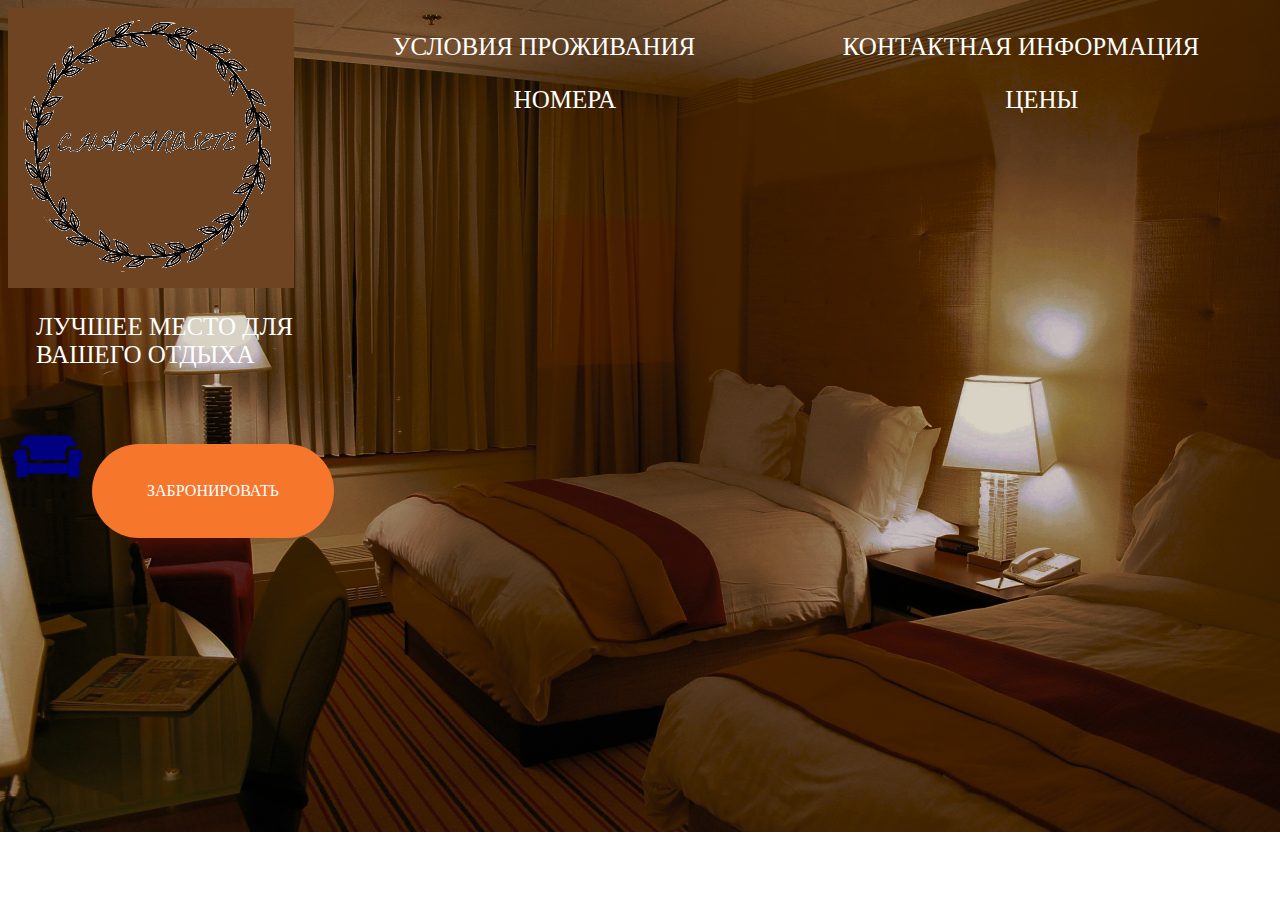
<file: index.html>
<!DOCTYPE html>
<html lang="en">

<head>
    <meta charset="UTF-8">
    <meta http-equiv="X-UA-Compatible" content="IE=edge">
    <meta name="viewport" content="width=device-width, initial-scale=1.0">
    <link rel="stylesheet" href="./style.css">
    <title>Главная</title>
</head>

<body>


    <span class="head">
        <div class="header">
            <div class="logo"><img src="./img/logo-min.png" alt="logo"></div>
        </div>
        <div class="menu-main">
            <ul class="menu">
                <li class="menu-item"><a href="./usl_proj.html">УСЛОВИЯ ПРОЖИВАНИЯ </a> </li>

                <li class="menu-item"><a href="#"> КОНТАКТНАЯ ИНФОРМАЦИЯ</a> </li>
            </ul>

            <ul class="menu">
                <li class="menu-item"><a href="#">НОМЕРА</a> </li>
                <li class="menu-item"><a href="#"> ЦЕНЫ</a></li>
            </ul>
        </div>
    </span>

    <div class="main-text">
        <p class="menu-main">
            ЛУЧШЕЕ МЕСТО ДЛЯ <br> ВАШЕГО ОТДЫХА
        </p>
    </div>



    <div class="but">
        
        <img src="./img/icon.svg" alt="" height="80px" width="80px" class="icon">
        <button class="button">
            ЗАБРОНИРОВАТЬ
        </button>
    </div>


</body>

</html>
</file>
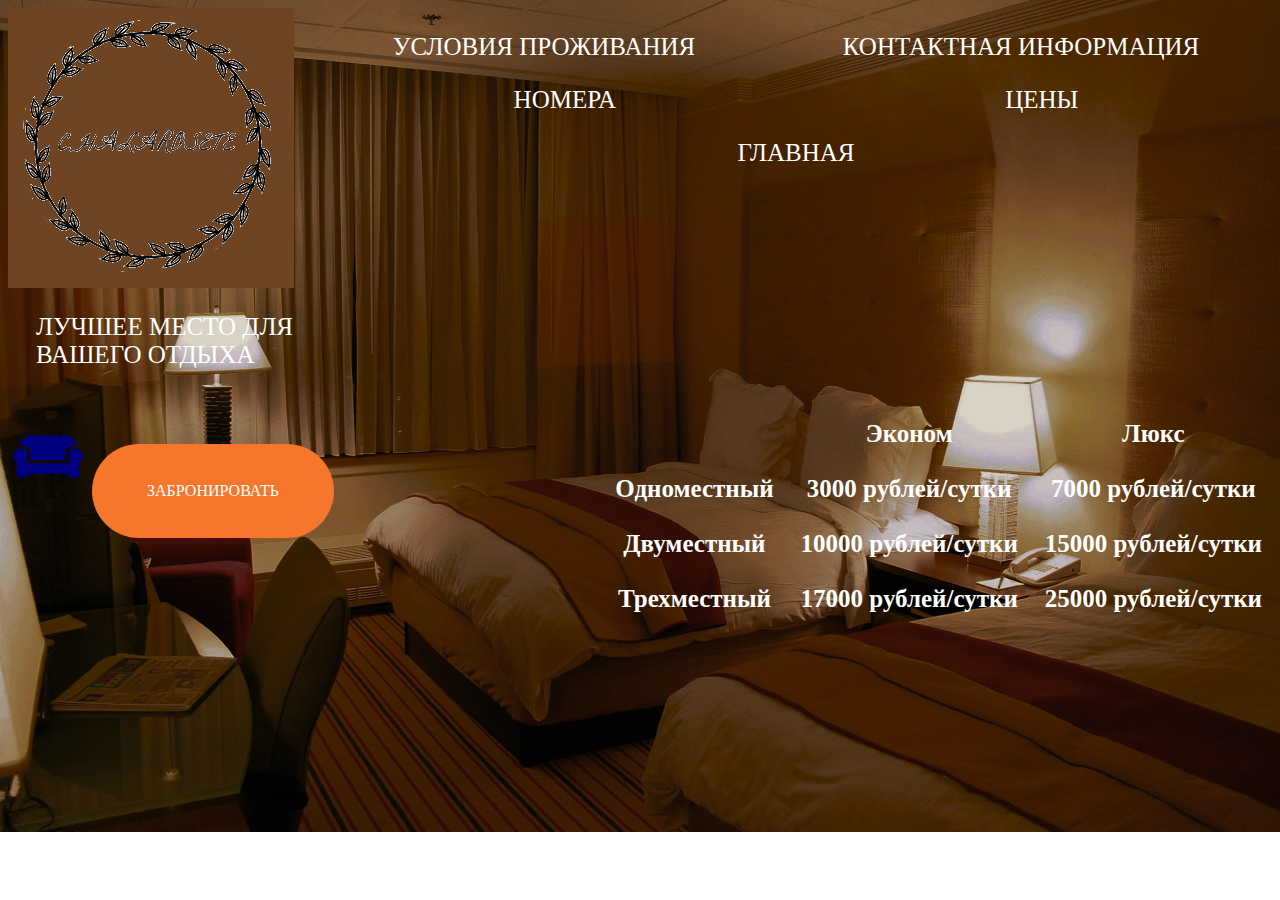
<file: ceni.html>
<!DOCTYPE html>
<html lang="en">

<head>
    <meta charset="UTF-8">
    <meta http-equiv="X-UA-Compatible" content="IE=edge">
    <meta name="viewport" content="width=device-width, initial-scale=1.0">
    <link rel="stylesheet" href="./style.css">
    <title>Главная</title>
</head>

<body>


    <span class="head">
        <div class="header">
            <div class="logo"><img src="./img/logo-min.png" alt="logo"></div>
        </div>
        <div class="menu-main">
            <ul class="menu">
                <li class="menu-item"><a href="./usl_proj.html">УСЛОВИЯ ПРОЖИВАНИЯ </a> </li>

                <li class="menu-item"><a href="./kontact.html"> КОНТАКТНАЯ ИНФОРМАЦИЯ</a> </li>
            </ul>

            <ul class="menu">
                <li class="menu-item"><a href="./room.html">НОМЕРА</a> </li>
                <li class="menu-item"><a href="./ceni.html"> ЦЕНЫ</a></li>
            </ul>
            <ul class="menu">
                <li class="menu-item"><a href="./index.html">ГЛАВНАЯ</a></li>
            </ul>
        </div>
    </span>

    <div class="main-text">
        <p class="menu-main">
            ЛУЧШЕЕ МЕСТО ДЛЯ <br> ВАШЕГО ОТДЫХА
        </p>
    </div>

<div>
    <table align="right" cellspacing = "25px" class="table">
        <tr>
            <th></th>
            <th>Эконом</th>
            <th>Люкс</th>
        </tr> 
        <tr>
            <th>Одноместный</th> 
            <th>3000 рублей/сутки</th>
            <th>7000 рублей/сутки</th>
        </tr>
        <tr>
            <th>Двуместный</th>
            <th>10000 рублей/сутки</th>
            <th>15000 рублей/сутки</th>
        </tr>
        <tr>
            <th>Трехместный</th>
            <th>17000 рублей/сутки</th>
            <th>25000 рублей/сутки</th>
        </tr>
</table>
</div>



    <div class="but">
        
        <img src="./img/icon.svg" alt="" height="80px" width="80px" class="icon">
        <button class="button">
            ЗАБРОНИРОВАТЬ
        </button>
    </div>


</body>

</html>
</file>
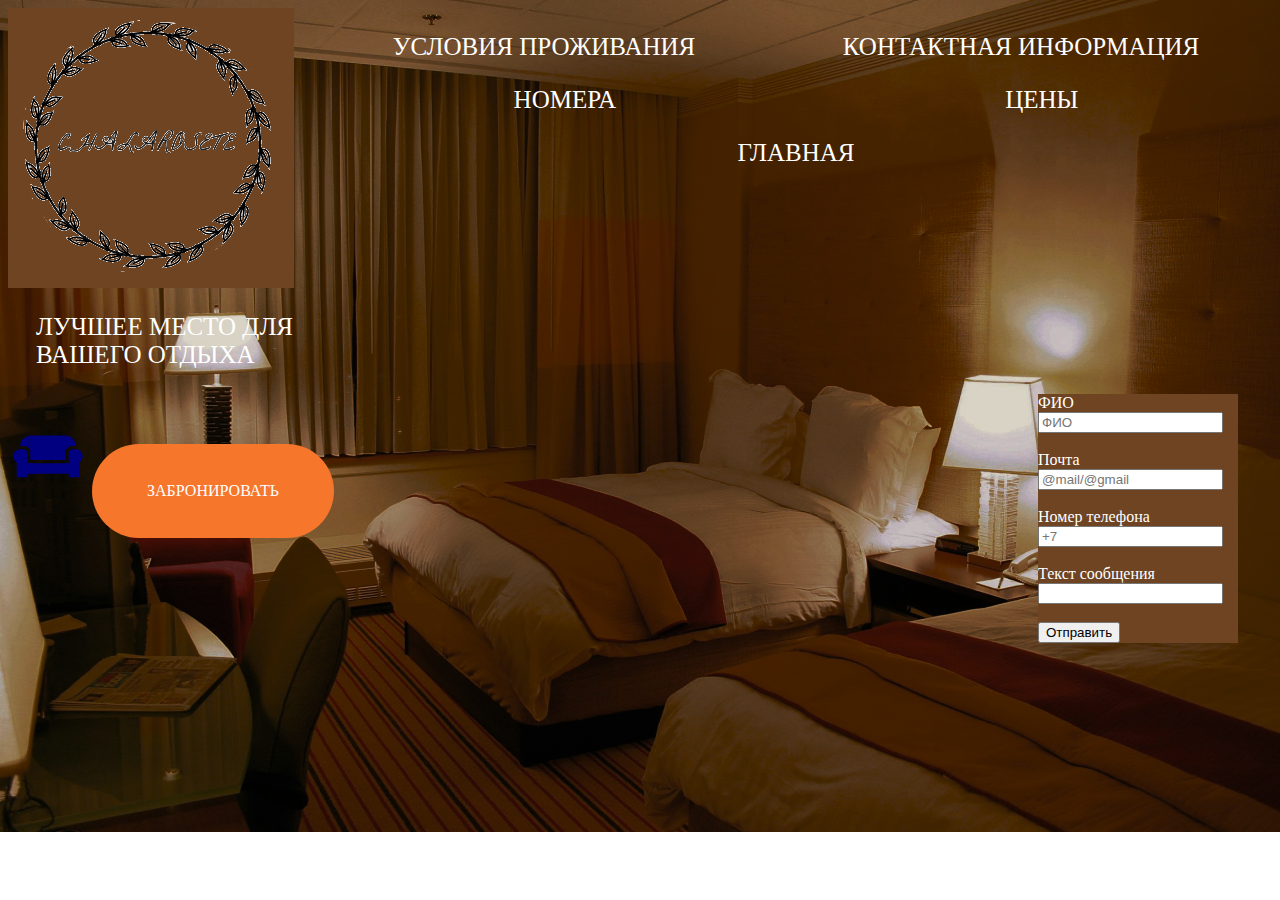
<file: kontact.html>
<!DOCTYPE html>
<html lang="en">

<head>
    <meta charset="UTF-8">
    <meta http-equiv="X-UA-Compatible" content="IE=edge">
    <meta name="viewport" content="width=device-width, initial-scale=1.0">
    <link rel="stylesheet" href="./style.css">
    <title>Главная</title>
</head>

<body>


    <span class="head">
        <div class="header">
            <div class="logo"><img src="./img/logo-min.png" alt="logo"></div>
        </div>
        <div class="menu-main">
            <ul class="menu">
                <li class="menu-item"><a href="./usl_proj.html">УСЛОВИЯ ПРОЖИВАНИЯ </a> </li>

                <li class="menu-item"><a href="./kontact.html"> КОНТАКТНАЯ ИНФОРМАЦИЯ</a> </li>
            </ul>

            <ul class="menu">
                <li class="menu-item"><a href="./room.html">НОМЕРА</a> </li>
                <li class="menu-item"><a href="./ceni.html"> ЦЕНЫ</a></li>
            </ul>
            <ul class="menu">
                <li class="menu-item"><a href="./index.html">ГЛАВНАЯ</a></li>
            </ul>
        </div>

    </span>

    <div class="main-text">
        <p class="menu-main">
            ЛУЧШЕЕ МЕСТО ДЛЯ <br> ВАШЕГО ОТДЫХА
        </p>
    </div>
<div class="center">
    <div class="but">
        
        <img src="./img/icon.svg" alt="" height="80px" width="80px" class="icon">
        <button class="button">
            ЗАБРОНИРОВАТЬ
        </button>
    </div>
    <div class="brin">
        <form action="" class="bron">
            <label for="SNM">
                ФИО<br>
                <input type="text" placeholder="ФИО">
            </label>
            <br><br>
            <label for="email">
                Почта<br>
                <input type="text" placeholder="@mail/@gmail">
            </label>
            <br><br>
            <label for="number">
                Номер телефона
                <input type="text" placeholder="+7">
            </label>
            <br><br>
            <label for="message">
                Текст сообщения
                <input type="text" class="message">
            </label>
            <br><br>
            <label for="button" >
                <button>
                    Отправить
                </button>
            </label>
    
        </form>
    </div>
</div>


</body>

</html>
</file>
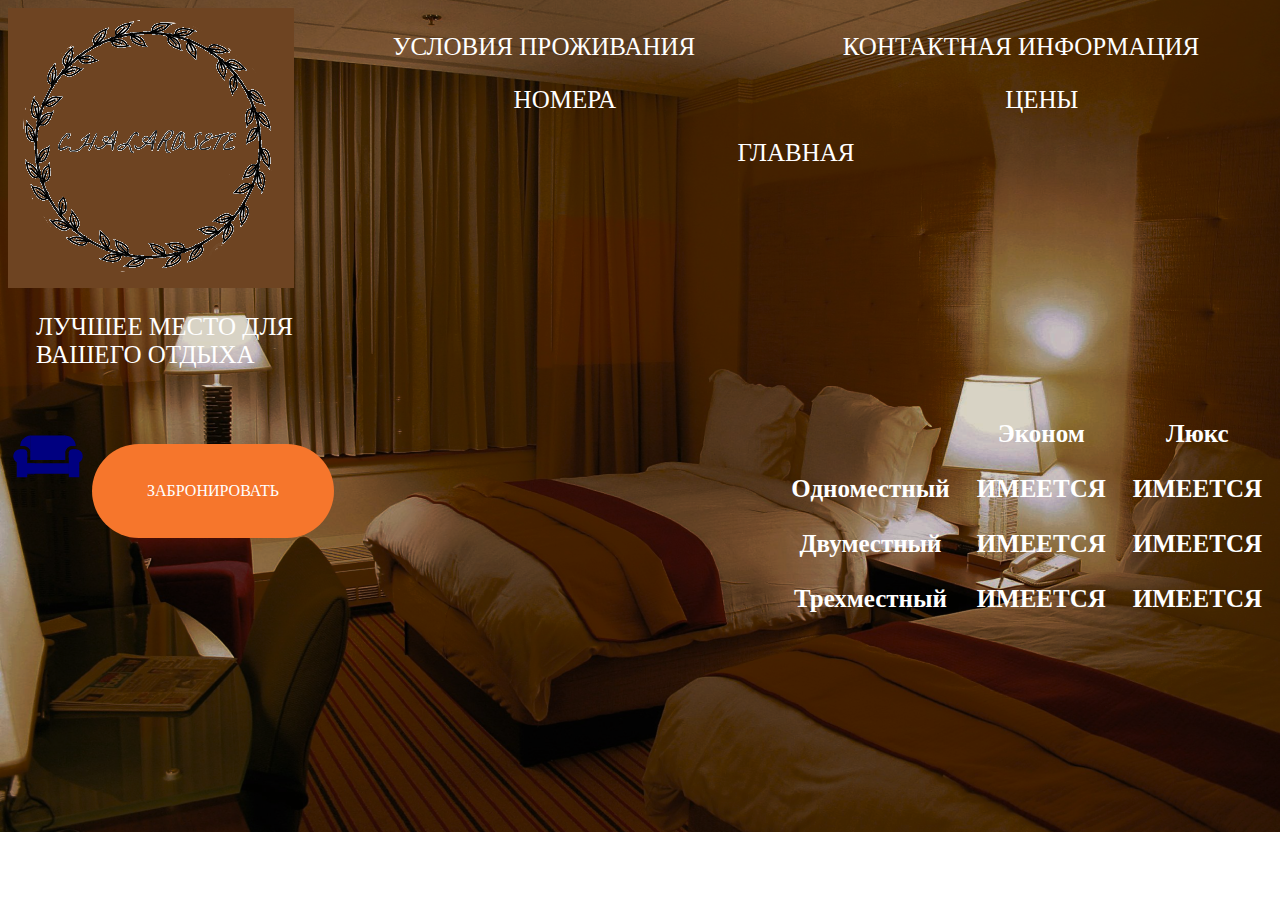
<file: room.html>
<!DOCTYPE html>
<html lang="en">

<head>
    <meta charset="UTF-8">
    <meta http-equiv="X-UA-Compatible" content="IE=edge">
    <meta name="viewport" content="width=device-width, initial-scale=1.0">
    <link rel="stylesheet" href="./style.css">
    <title>Главная</title>
</head>

<body>


    <span class="head">
        <div class="header">
            <div class="logo"><img src="./img/logo-min.png" alt="logo"></div>
        </div>
        <div class="menu-main">
            <ul class="menu">
                <li class="menu-item"><a href="./usl_proj.html">УСЛОВИЯ ПРОЖИВАНИЯ </a> </li>

                <li class="menu-item"><a href="./kontact.html"> КОНТАКТНАЯ ИНФОРМАЦИЯ</a> </li>
            </ul>

            <ul class="menu">
                <li class="menu-item"><a href="./room.html">НОМЕРА</a> </li>
                <li class="menu-item"><a href="./ceni.html"> ЦЕНЫ</a></li>
            </ul>
            <ul class="menu">
                <li class="menu-item"><a href="./index.html">ГЛАВНАЯ</a></li>
            </ul>
        </div>

    </span>

    <div class="main-text">
        <p class="menu-main">
            ЛУЧШЕЕ МЕСТО ДЛЯ <br> ВАШЕГО ОТДЫХА
        </p>
    </div>


<div >
        <table align="right" cellspacing = "25px" class="table" class="room" class="rooms">
            <tr>
                <th></th>
                <th>Эконом</th>
                <th>Люкс</th>
            </tr> 
            <tr>
                <th>Одноместный</th> 
                <th>ИМЕЕТСЯ</th>
                <th>ИМЕЕТСЯ</th>
            </tr>
            <tr>
                <th>Двуместный</th>
                <th>ИМЕЕТСЯ</th>
                <th>ИМЕЕТСЯ</th>
            </tr>
            <tr>
                <th>Трехместный</th>
                <th>ИМЕЕТСЯ</th>
                <th>ИМЕЕТСЯ</th>
            </tr>
    </table>
    </div>
    <div class="but">
        
        <img src="./img/icon.svg" alt="" height="80px" width="80px" class="icon">
        <button class="button">
            ЗАБРОНИРОВАТЬ
        </button>
    </div>

    
    




</body>

</html>
</file>
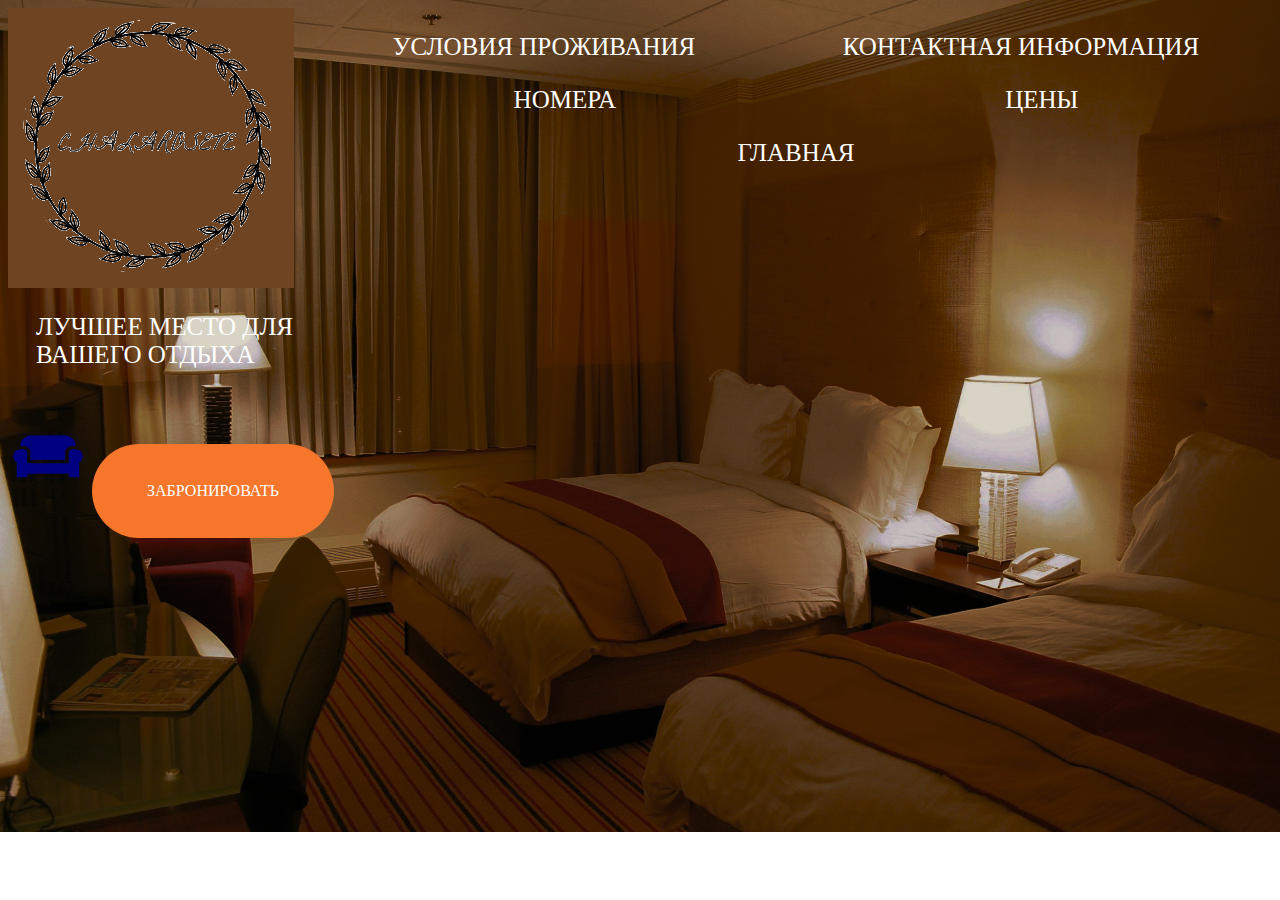
<file: usl_proj.html>
<!DOCTYPE html>
<html lang="en">

<head>
    <meta charset="UTF-8">
    <meta http-equiv="X-UA-Compatible" content="IE=edge">
    <meta name="viewport" content="width=device-width, initial-scale=1.0">
    <link rel="stylesheet" href="./style.css">
    <title>Главная</title>
</head>

<body>


    <span class="head">
        <div class="header">
            <div class="logo"><img src="./img/logo-min.png" alt="logo"></div>
        </div>
        <div class="menu-main">
            <ul class="menu">
                <li class="menu-item"><a href="./usl_proj.html">УСЛОВИЯ ПРОЖИВАНИЯ </a> </li>

                <li class="menu-item"><a href="#"> КОНТАКТНАЯ ИНФОРМАЦИЯ</a> </li>
            </ul>

            <ul class="menu">
                <li class="menu-item"><a href="#">НОМЕРА</a> </li>
                <li class="menu-item"><a href="#"> ЦЕНЫ</a></li>
            </ul>
            <ul class="menu">
                <li class="menu-item"><a href="./index.html">ГЛАВНАЯ</a></li>
            </ul>
        </div>

    </span>

    <div class="main-text">
        <p class="menu-main">
            ЛУЧШЕЕ МЕСТО ДЛЯ <br> ВАШЕГО ОТДЫХА
        </p>
    </div>



    <div class="but">
        
        <img src="./img/icon.svg" alt="" height="80px" width="80px" class="icon">
        <button class="button">
            ЗАБРОНИРОВАТЬ
        </button>
    </div>


</body>

</html>
</file>
<file: style.css>
body {
    max-width: 1280px;
    width: 100%;

    background: url('./img/background.png') no-repeat;
    height: 100%;
    color: #fff;
}

.logo {
    background-color: #6E4422;
}

.menu {
    display: flex;
    justify-content: space-around;
}

.head {
    display: flex;
    justify-content: space-around;
    
}

.main-text {
    margin-left: 28px;

}



.table {
    font-size: 25px;
}
.brin{
    background-color:#6E4422;
    max-width: 200px;
    margin-right: 50px;
}
.menu-main {
    font-size: 25px;
    width: 100%;

}
.table_usl{
    margin-right: 15px;
    font-size: 16px;
}

.center{
    display: flex;
    justify-content: space-between;
}
li:not(last-child) {
    margin-right: 30px;
}

.menu-item {
    list-style-type: none;
}

.menu-item a {
    text-decoration: none;
    color: white;

}

.button {
    all: unset;
    padding: 22px 55px;
    background: #f6762c;
    border-radius: 50px;
    color: #fff;
    font-weight: 500;
    font-size: 16px;
    line-height: 50px;

    margin-top: 50px;
}

@media screen and (max-width: 480px) {
    .head {
        flex-wrap: wrap;
        width: 95%;
        /* ширина карточки 95% от ширины контейнера */
    }
    .center{
        flex-wrap: wrap;
        width: 95%;
    }
    body {
        max-width: 1280px;
        width: 100%;
    
        background: url('./img/background.png') no-repeat;
        background-size: 1280px 1280px;
        height: 100%;
        color: #fff;
    }
    .rooms{
        flex-wrap: wrap;
        width: 95%;
        display: flex;
        justify-content: center;
        font-size: 500px;
    }
}
</file>
